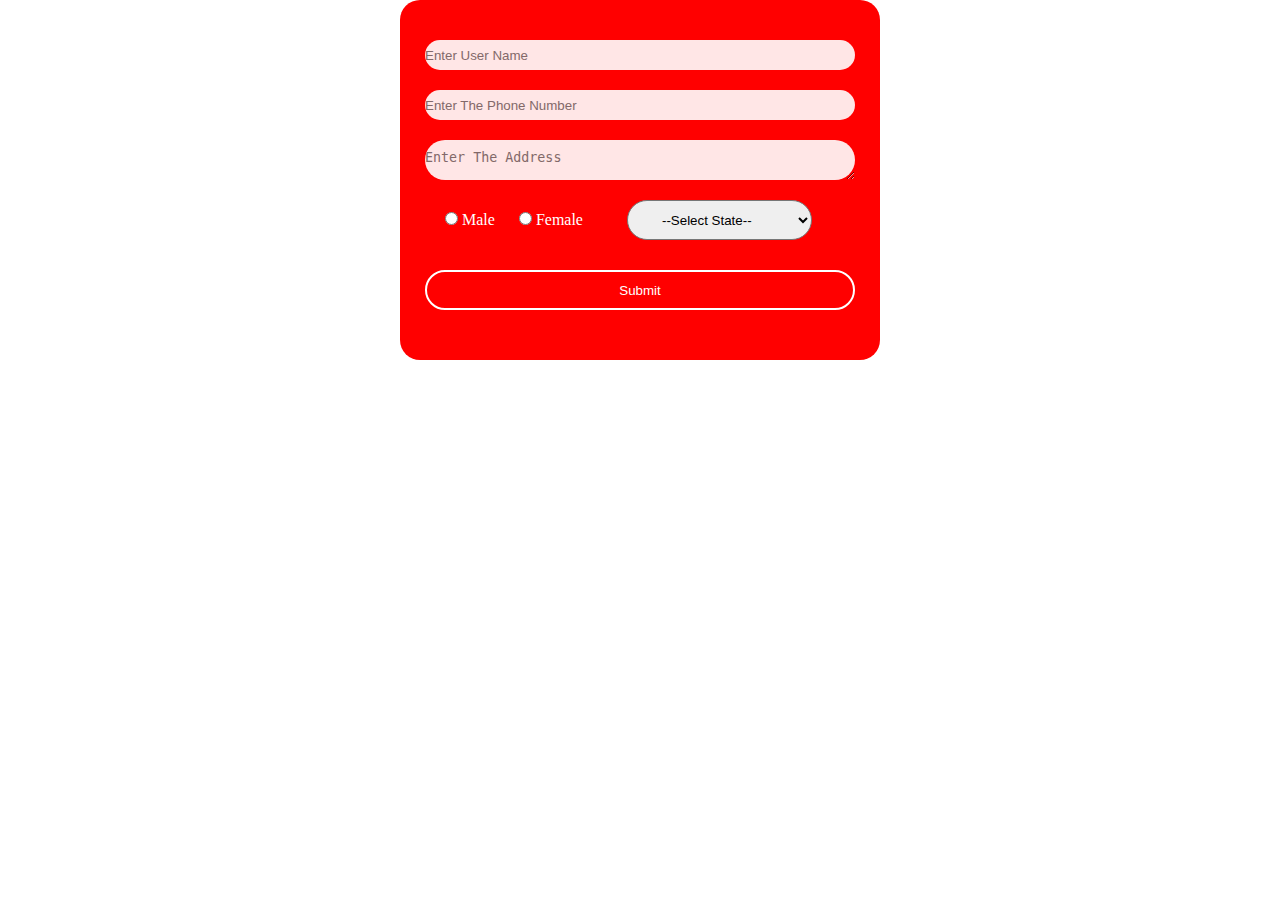
<file: Index.html>
<!DOCTYPE html>
<html lang="en">
<head>
    <meta charset="UTF-8">
    <meta name="viewport" content="width=device-width, initial-scale=1.0">
    <title>Document</title>
    <link rel="stylesheet" href="Style.css">
</head>
<body>
    <!-- inline css,Extranal css, internal css -->
    
    
    <div class="Box" >
        <div class="container">
            <input type="text" id="UserName" name="UserName" placeholder="Enter User Name">
            <input type="number" id="PhNo" name="PhNo" placeholder="Enter The Phone Number">
            <textarea id="Address" placeholder="Enter The Address"></textarea>
            <input type="radio" id="Gender1" name="Gen" class="Rd">
            <label for="Gender1">Male</label>
            <input type="radio" id="Gender2" name="Gen" class="Rd">
            <label for="Gender2">Female</label>

            <select id="slc1">
                <option value="">--Select State--</option>
                <option value="">Gujarat</option>
                <option value="">GOA</option>
                <option value="">Bombay</option>


            </select>

            <button id="btn1" name="btn1">Submit</button>
        </div>
    </div>
    
</body>
</html>
</file>
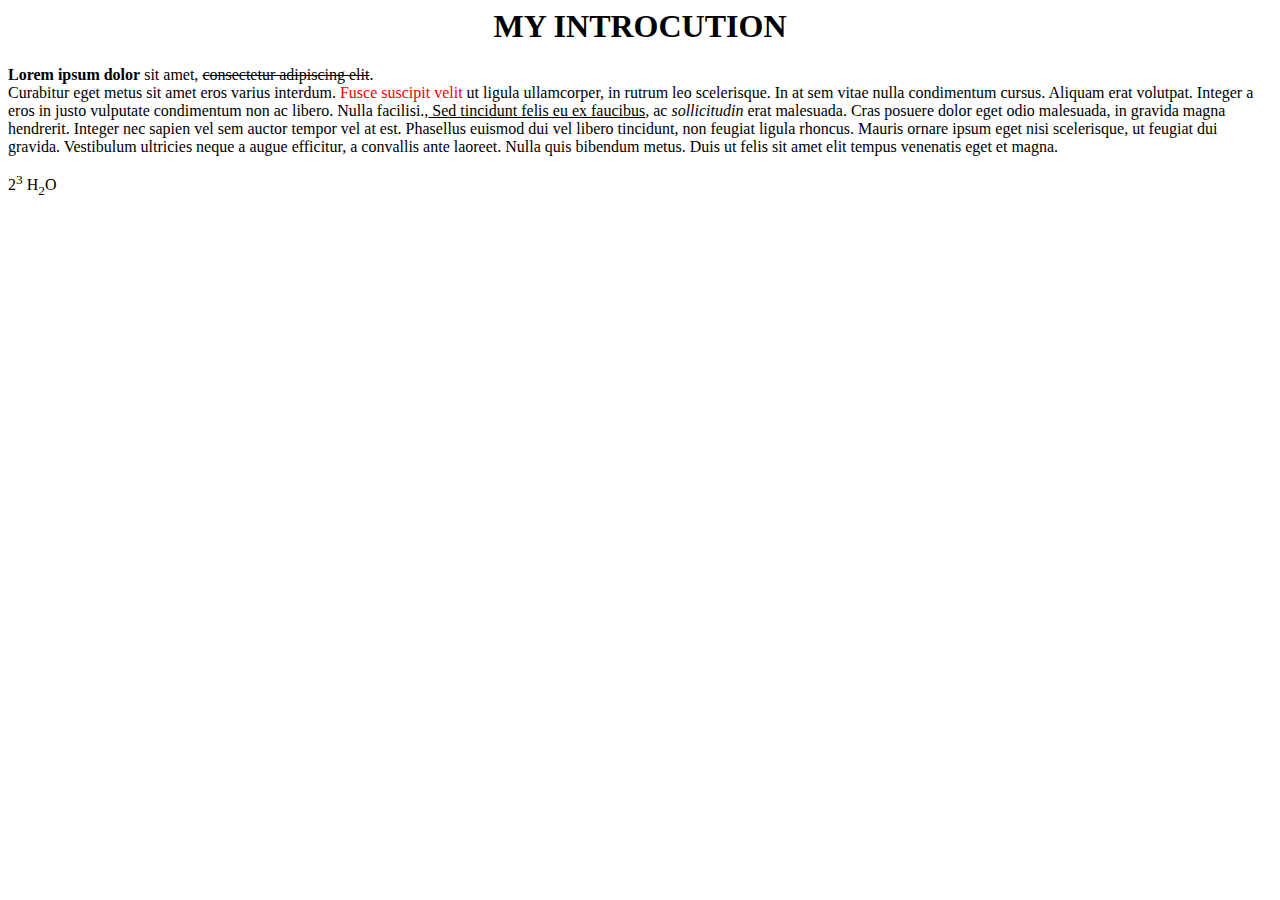
<file: basic.html>
<HTML>
<HEAD>
<TITLE>First CODE</TITLE>
</HEAD>
<BODY>

<!--Tags-->

<center><h1>MY INTROCUTION</h1></center>

<p><b>Lorem ipsum dolor</b> sit amet, <del>consectetur adipiscing elit</del>.</br> Curabitur eget metus sit amet eros varius interdum. <span style="color:red";>Fusce suscipit velit</span> ut ligula ullamcorper, in rutrum leo scelerisque. In at sem vitae nulla condimentum cursus. Aliquam erat volutpat. Integer a eros in justo vulputate condimentum non ac libero. Nulla facilisi.,<u> Sed tincidunt felis eu ex faucibus</u>, ac <i>sollicitudin</i> erat malesuada. Cras posuere dolor eget odio malesuada, in gravida magna hendrerit. Integer nec sapien vel sem auctor tempor vel at est. Phasellus euismod dui vel libero tincidunt, non feugiat ligula rhoncus. Mauris ornare ipsum eget nisi scelerisque, ut feugiat dui gravida. Vestibulum ultricies neque a augue efficitur, a convallis ante laoreet. Nulla quis bibendum metus. Duis ut felis sit amet elit tempus venenatis eget et magna. </p>

2<sup>3</sup> H<sub>2</sub>O
</BODY>
</HTML>
</file>
<file: Style.css>
body{
    color: white;
}
*{
    padding: 0;
    margin: 0;
    box-sizing: border-box;
}
.Box{
    margin: auto;
    width: 480px;
     background-color: red;
     border-radius: 20px;
    }
.container{
    width: 430px;
    margin: auto;
    padding: 20px 0;
    
}
.container #UserName{
    width: 100%;
    height: 30px;
    display:block;
    margin: 20px auto;
    border-radius: 20px;
    border: none;
    opacity: 90%;

}
.container #PhNo{
    width: 100%;
    height: 30px;
    display:block;
    margin: 20px auto;
    border-radius: 20px;
    border: none;
    opacity: 90%;


}
.container #Address{
    width: 100%;
    height: 40px;
    display: block;
    padding: 10px 0;
    margin: 20px auto;
    border-radius: 20px;
    border: none;
    resize: vertical;
    max-height: 100px;
    opacity: 90%;

}
.container #Gender1{
    display: inline-block;
    margin: 0 0 0px 20px ;
}

.container #Gender2{
    display: inline-block;
    margin: 0 0 0px 20px ;
}

.container #slc1{
    width: 43%;
    height: 40px;
    margin: 0 40px;
    border-radius: 20px;
    padding: 0 30px;
}
.container #btn1{
    width: 100%;
    height: 40px;
    margin: 30px auto;
    border-radius: 20px;
    background-color: transparent;
    border: 2px white solid;
    color: white;
    transition: 0.5s;
}

.container #btn1:hover{
    color: red;

background: white;
}
</file>
